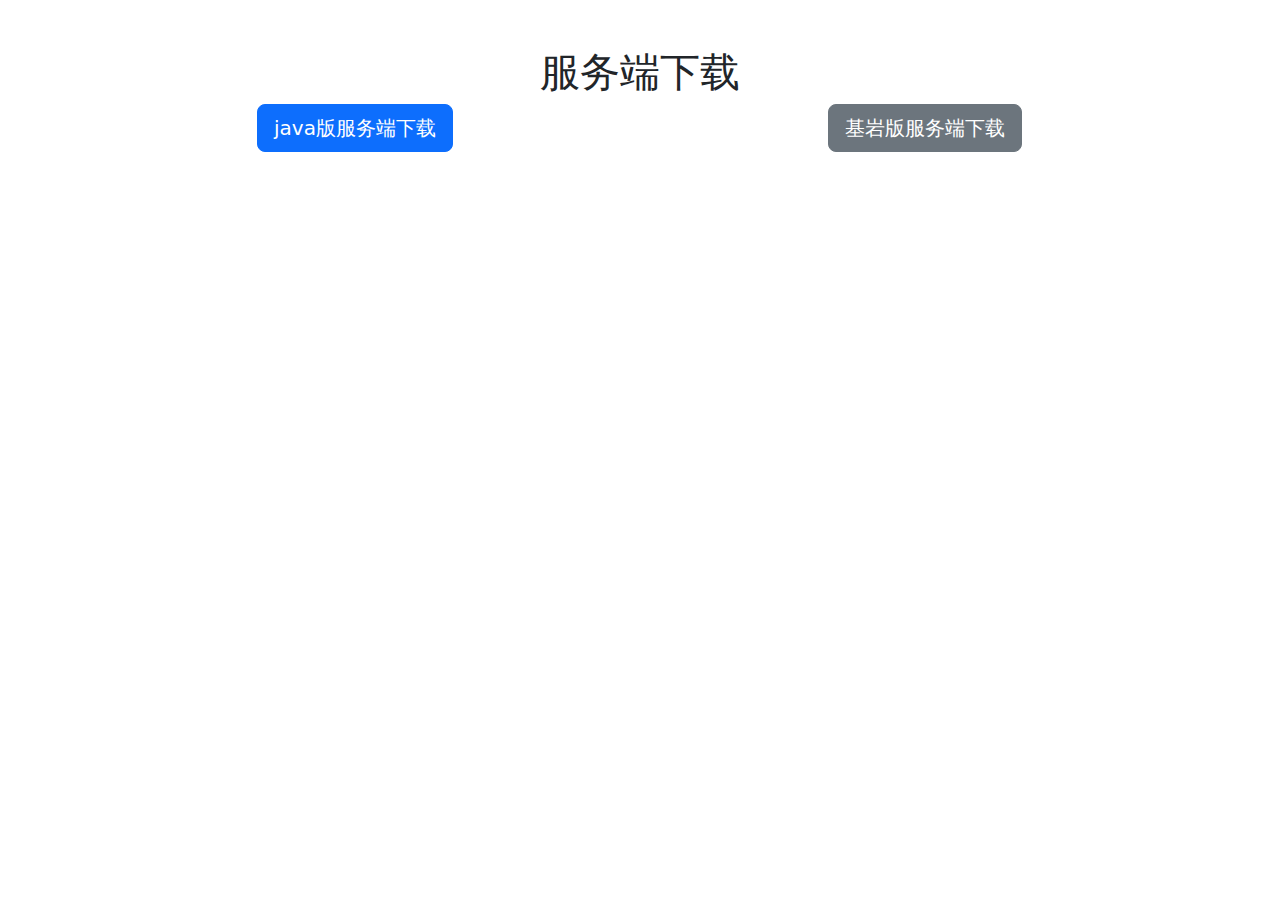
<file: index.html>
<!DOCTYPE html>
<html lang="en">

<head>
    <meta charset="UTF-8">
    <title>主页面</title>
    <!-- 引入bootstrap -->
    <link href="https://cdn.jsdelivr.net/npm/bootstrap@5.3.3/dist/css/bootstrap.min.css" rel="stylesheet"
          integrity="sha384-QWTKZyjpPEjISv5WaRU9OFeRpok6YctnYmDr5pNlyT2bRjXh0JMhjY6hW+ALEwIH" crossorigin="anonymous">
</head>

<body>
    <div class="container mt-5">
        <h1 class="text-center">服务端下载</h1>
        <div class="row justify-content-center">
            <div class="col-md-6 text-center">
                <a href="templates/JavaServerDownload.html" class="btn btn-primary btn-lg">java版服务端下载</a>
            </div>
            <div class="col-md-6 text-center">
                <a href="templates/BedrockServerDownload.html" class="btn btn-secondary btn-lg">基岩版服务端下载</a>
            </div>
        </div>
    </div>
</body>

</html>
</file>
